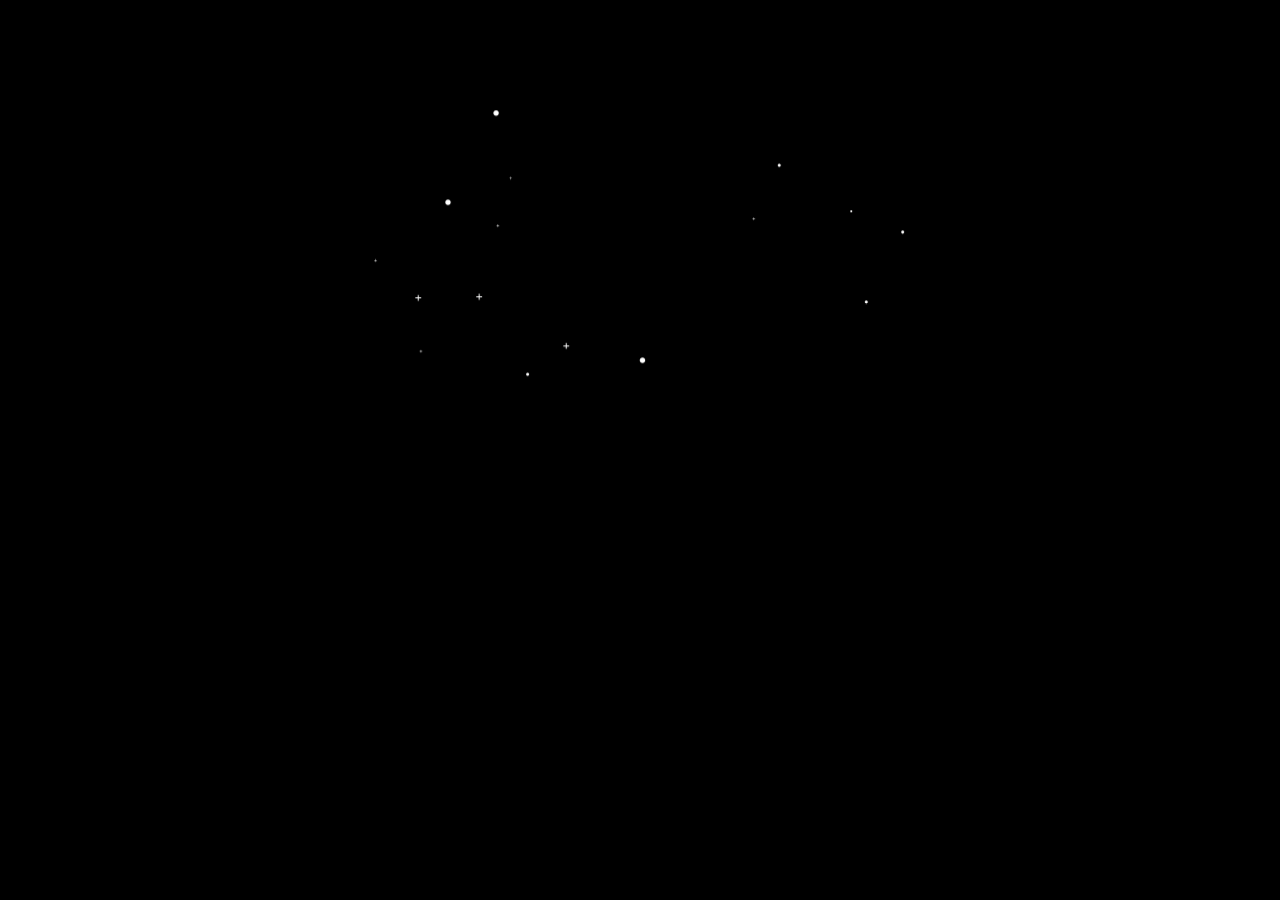
<file: community.html>
<!DOCTYPE html>
<html>
<head>
	<meta charset="utf-8">
	<meta name="viewport" content="width=device-width, initial-scale=1">
	<title>Community</title>
	<link rel="stylesheet" type="text/css" href="community.css">
</head>
<body>
		<div>
        <svg width="1123" height="837" viewBox="0 0 1123 837" fill="none" xmlns="http://www.w3.org/2000/svg">
            <rect width="1123" height="837" fill="black"/>
            <g id="sky" filter="url(#filter0_d)">
            <rect id="background" x="30" y="26" width="1063" height="777" rx="20" fill="black"/>
            <g id="stars">
            <path id="Vector" d="M202.12 319.2C204.937 319.2 207.22 316.917 207.22 314.1C207.22 311.283 204.937 309 202.12 309C199.303 309 197.02 311.283 197.02 314.1C197.02 316.917 199.303 319.2 202.12 319.2Z" fill="white"/>
            <path id="Vector_2" d="M566.12 615.2C568.937 615.2 571.22 612.917 571.22 610.1C571.22 607.283 568.937 605 566.12 605C563.303 605 561.02 607.283 561.02 610.1C561.02 612.917 563.303 615.2 566.12 615.2Z" fill="white"/>
            <path id="Vector_3" d="M351.12 638.95C352.694 638.95 353.97 637.674 353.97 636.1C353.97 634.526 352.694 633.25 351.12 633.25C349.546 633.25 348.27 634.526 348.27 636.1C348.27 637.674 349.546 638.95 351.12 638.95Z" fill="white"/>
            <path id="Vector_4" d="M985.11 503.99C986.684 503.99 987.96 502.714 987.96 501.14C987.96 499.566 986.684 498.29 985.11 498.29C983.536 498.29 982.26 499.566 982.26 501.14C982.26 502.714 983.536 503.99 985.11 503.99Z" fill="white"/>
            <path id="Vector_5" d="M822.11 247.99C823.684 247.99 824.96 246.714 824.96 245.14C824.96 243.566 823.684 242.29 822.11 242.29C820.536 242.29 819.26 243.566 819.26 245.14C819.26 246.714 820.536 247.99 822.11 247.99Z" fill="white"/>
            <path id="Vector_6" d="M1053.11 372.99C1054.68 372.99 1055.96 371.714 1055.96 370.14C1055.96 368.566 1054.68 367.29 1053.11 367.29C1051.54 367.29 1050.26 368.566 1050.26 370.14C1050.26 371.714 1051.54 372.99 1053.11 372.99Z" fill="white"/>
            <path id="Vector_7" d="M292.12 152.2C294.937 152.2 297.22 149.917 297.22 147.1C297.22 144.283 294.937 142 292.12 142C289.303 142 287.02 144.283 287.02 147.1C287.02 149.917 289.303 152.2 292.12 152.2Z" fill="white"/>
            <path id="Vector_8" d="M151.95 492.17H147.41V487.63H145.56V492.17H141.02V494.02H145.56V498.55H147.41V494.02H151.95V492.17Z" fill="white"/>
            <path id="Vector_9" d="M265.95 490.17H261.41V485.63H259.56V490.17H255.02V492.02H259.56V496.55H261.41V492.02H265.95V490.17Z" fill="white"/>
            <path id="Vector_10" d="M428.95 582.17H424.41V577.63H422.56V582.17H418.02V584.02H422.56V588.55H424.41V584.02H428.95V582.17Z" fill="white"/>
            <path id="Vector_11" d="M776.98 344.67H774.91V342.6H774.07V344.67H772V345.51H774.07V347.58H774.91V345.51H776.98V344.67Z" fill="white"/>
            <path id="Vector_12" d="M68.98 422.67H66.91V420.6H66.07V422.67H64V423.51H66.07V425.58H66.91V423.51H68.98V422.67Z" fill="white"/>
            <path id="Vector_13" d="M153.98 592.67H151.91V590.6H151.07V592.67H149V593.51H151.07V595.58H151.91V593.51H153.98V592.67Z" fill="white"/>
            <path id="Vector_14" d="M297.97 357.71H295.9V355.64H295.06V357.71H292.99V358.55H295.06V360.62H295.9V358.55H297.97V357.71Z" fill="white"/>
            <path id="Vector_15" d="M321.98 268.67H319.91V266.6H319.07V268.67H317V269.51H319.07V271.58H319.91V269.51H321.98V268.67Z" fill="white"/>
            <path id="Vector_16" d="M956.9 333.07C957.916 333.07 958.74 332.246 958.74 331.23C958.74 330.214 957.916 329.39 956.9 329.39C955.884 329.39 955.06 330.214 955.06 331.23C955.06 332.246 955.884 333.07 956.9 333.07Z" fill="white"/>
            </g>
            <g id="rocket">
            <path id="Vector_17" d="M635.46 400H466V406.78H635.46V400Z" fill="#535461"/>
            <g id="body-rocket">
            <path id="Vector_18" d="M482.581 674.368H458.851L463.091 645.558H478.341L482.581 674.368Z" fill="#535461"/>
            <path id="Vector_19" d="M685.931 674.368H662.211L666.441 645.558H681.701L685.931 674.368Z" fill="#535461"/>
            <g id="Group" opacity="0.1">
            <path id="Vector_20" opacity="0.1" d="M665.261 656.998H682.881L681.701 648.948H666.441L665.261 656.998Z" fill="black"/>
            </g>
            <path id="Vector_21" d="M559.681 674.368H535.961L540.191 645.558H555.451L559.681 674.368Z" fill="#535461"/>
            <path id="Vector_22" d="M607.981 674.368H584.261L588.491 645.558H603.741L607.981 674.368Z" fill="#535461"/>
            <g id="Group_2" opacity="0.1">
            <path id="Vector_23" opacity="0.1" d="M587.311 656.998H604.931L603.741 648.948H588.491L587.311 656.998Z" fill="black"/>
            </g>
            <path id="Vector_24" d="M677.861 300.724L677.86 300.724L677.869 300.733C681.479 304.531 686.193 310.849 691.386 320.975C702.335 342.647 707.995 366.605 707.901 390.887V390.888V652.328H633.901L633.901 391.988L633.901 391.986C633.785 367.014 639.733 342.386 651.234 320.22C655.114 312.85 659.549 305.944 664.436 300.73L664.436 300.73L664.442 300.724C665.29 299.787 666.326 299.038 667.481 298.525C668.637 298.012 669.887 297.747 671.151 297.747C672.415 297.747 673.666 298.012 674.821 298.525C675.977 299.038 677.012 299.787 677.861 300.724Z" fill="#E0E0E0" stroke="black"/>
            <path id="Vector_25" d="M463.524 300.733L463.524 300.733L463.532 300.724C464.38 299.787 465.416 299.038 466.571 298.525C467.727 298.012 468.977 297.747 470.241 297.747C471.505 297.747 472.755 298.012 473.911 298.525C475.067 299.038 476.102 299.787 476.95 300.724L476.95 300.724L476.957 300.731C481.853 305.944 486.278 312.85 490.168 320.22C501.665 342.388 507.612 367.014 507.501 391.986V391.988V652.328H433.501L433.501 390.888L433.501 390.887C433.408 366.605 439.067 342.647 450.017 320.975C455.2 310.849 459.913 304.531 463.524 300.733Z" fill="#E0E0E0" stroke="black"/>
            <path id="Vector_26" d="M490.201 396.448L508.001 396.538V418.478H490.201V396.448Z" fill="#535461"/>
            <path id="Vector_27" d="M633.401 396.448L651.191 396.538V418.478H633.401V396.448Z" fill="#535461"/>
            <g id="Group_3" opacity="0.1">
            <path id="Vector_28" opacity="0.1" d="M490.611 319.648C486.711 312.258 482.261 305.308 477.321 300.048C475.926 298.502 474.062 297.456 472.016 297.071C469.969 296.686 467.852 296.984 465.991 297.918C467.063 298.453 468.032 299.175 468.851 300.048C473.781 305.308 478.241 312.258 482.131 319.648C493.671 341.887 499.638 366.595 499.521 391.648V652.468H508.001V391.658C508.115 366.602 502.147 341.892 490.611 319.648V319.648Z" fill="black"/>
            </g>
            <g id="Group_4" opacity="0.1">
            <path id="Vector_29" opacity="0.1" d="M657.571 320.368C661.461 312.978 665.921 306.028 670.851 300.768C671.773 299.772 672.889 298.976 674.131 298.428C672.298 297.626 670.26 297.421 668.304 297.841C666.348 298.261 664.573 299.285 663.231 300.768C658.291 306.028 653.831 312.978 649.941 320.368C638.407 342.609 632.44 367.315 632.551 392.368V653.228H640.181V392.388C640.061 367.328 646.029 342.613 657.571 320.368V320.368Z" fill="black"/>
            </g>
            <path id="Vector_30" d="M471.041 738.768H470.391C467.331 738.768 464.395 737.553 462.231 735.388C460.067 733.224 458.851 730.289 458.851 727.228V674.368H482.581V727.228C482.581 730.289 481.365 733.224 479.201 735.388C477.037 737.553 474.102 738.768 471.041 738.768Z" fill="url(#paint0_linear)"/>
            <path id="Vector_31" d="M548.371 738.518H547.721C544.661 738.518 541.725 737.303 539.561 735.138C537.397 732.974 536.181 730.039 536.181 726.978V674.118H559.911V726.978C559.911 730.039 558.695 732.974 556.531 735.138C554.367 737.303 551.432 738.518 548.371 738.518Z" fill="url(#paint1_linear)"/>
            <path id="Vector_32" d="M597.371 738.518H596.721C593.661 738.518 590.725 737.303 588.561 735.138C586.397 732.974 585.181 730.039 585.181 726.978V674.118H608.911V726.978C608.911 730.039 607.695 732.974 605.531 735.138C603.367 737.303 600.432 738.518 597.371 738.518Z" fill="url(#paint2_linear)"/>
            <path id="Vector_33" d="M674.371 738.518H673.721C670.661 738.518 667.725 737.303 665.561 735.138C663.397 732.974 662.181 730.039 662.181 726.978V674.118H685.911V726.978C685.911 730.039 684.695 732.974 682.531 735.138C680.367 737.303 677.432 738.518 674.371 738.518Z" fill="url(#paint3_linear)"/>
            <path id="Vector_34" d="M578.51 96.4834L578.52 96.4957L578.531 96.5076C583.685 102.221 590.434 111.588 597.797 126.726L597.798 126.73C613.465 158.638 621.544 194.732 621.655 231.32L622.93 650.608L517.93 650.927L516.661 233.319C516.547 195.664 524.762 158.515 541.048 125.774C546.594 114.716 552.917 104.371 559.813 96.561L559.822 96.5507L559.831 96.5402C560.972 95.1742 562.398 94.0744 564.009 93.3179C565.62 92.5615 567.377 92.1667 569.157 92.1613C570.937 92.1559 572.697 92.54 574.312 93.2866C575.928 94.0333 577.361 95.1244 578.51 96.4834Z" fill="#EEEEEE" stroke="black" stroke-width="2"/>
            <path id="Vector_35" d="M585.811 142.368H551.971C545.896 142.368 540.971 147.293 540.971 153.368V156.958C540.971 163.034 545.896 167.958 551.971 167.958H585.811C591.886 167.958 596.811 163.034 596.811 156.958V153.368C596.811 147.293 591.886 142.368 585.811 142.368Z" fill="#535461"/>
            <path id="Vector_36" d="M433.431 396.448L451.231 396.538V418.478H433.431V396.448Z" fill="#535461"/>
            <path id="Vector_37" d="M690.171 396.448L707.961 396.538V418.478H690.171V396.448Z" fill="#535461"/>
            </g>
            </g>
            </g>
            <defs>
            <filter id="filter0_d" x="0" y="0" width="1123" height="837" filterUnits="userSpaceOnUse" color-interpolation-filters="sRGB">
            <feFlood flood-opacity="0" result="BackgroundImageFix"/>
            <feColorMatrix in="SourceAlpha" type="matrix" values="0 0 0 0 0 0 0 0 0 0 0 0 0 0 0 0 0 0 127 0"/>
            <feOffset dy="4"/>
            <feGaussianBlur stdDeviation="15"/>
            <feColorMatrix type="matrix" values="0 0 0 0 0 0 0 0 0 0 0 0 0 0 0 0 0 0 0.7 0"/>
            <feBlend mode="normal" in2="BackgroundImageFix" result="effect1_dropShadow"/>
            <feBlend mode="normal" in="SourceGraphic" in2="effect1_dropShadow" result="shape"/>
            </filter>
            <linearGradient id="paint0_linear" x1="470.721" y1="674.368" x2="470.721" y2="738.768" gradientUnits="userSpaceOnUse">
            <stop stop-color="#E0E0E0"/>
            <stop offset="0.31" stop-color="#FCCC63"/>
            <stop offset="0.77" stop-color="#F55F44"/>
            </linearGradient>
            <linearGradient id="paint1_linear" x1="548.051" y1="674.118" x2="548.051" y2="738.518" gradientUnits="userSpaceOnUse">
            <stop stop-color="#E0E0E0"/>
            <stop offset="0.31" stop-color="#FCCC63"/>
            <stop offset="0.77" stop-color="#F55F44"/>
            </linearGradient>
            <linearGradient id="paint2_linear" x1="597.051" y1="674.118" x2="597.051" y2="738.518" gradientUnits="userSpaceOnUse">
            <stop stop-color="#E0E0E0"/>
            <stop offset="0.31" stop-color="#FCCC63"/>
            <stop offset="0.77" stop-color="#F55F44"/>
            </linearGradient>
            <linearGradient id="paint3_linear" x1="674.051" y1="674.118" x2="674.051" y2="738.518" gradientUnits="userSpaceOnUse">
            <stop stop-color="#E0E0E0"/>
            <stop offset="0.31" stop-color="#FCCC63"/>
            <stop offset="0.77" stop-color="#F55F44"/>
            </linearGradient>
            </defs>
            </svg>
    </div>
    <div class="text">
        <h1>404 Error</h1>  
      <h2>Couldn't launch :(</h2>
         <h3>Page Not Found - Community is being created by Incubation cell. <br><br> <a href="index.html">BACK</a></h3> 
    </div>
</body>
</html>
</file>
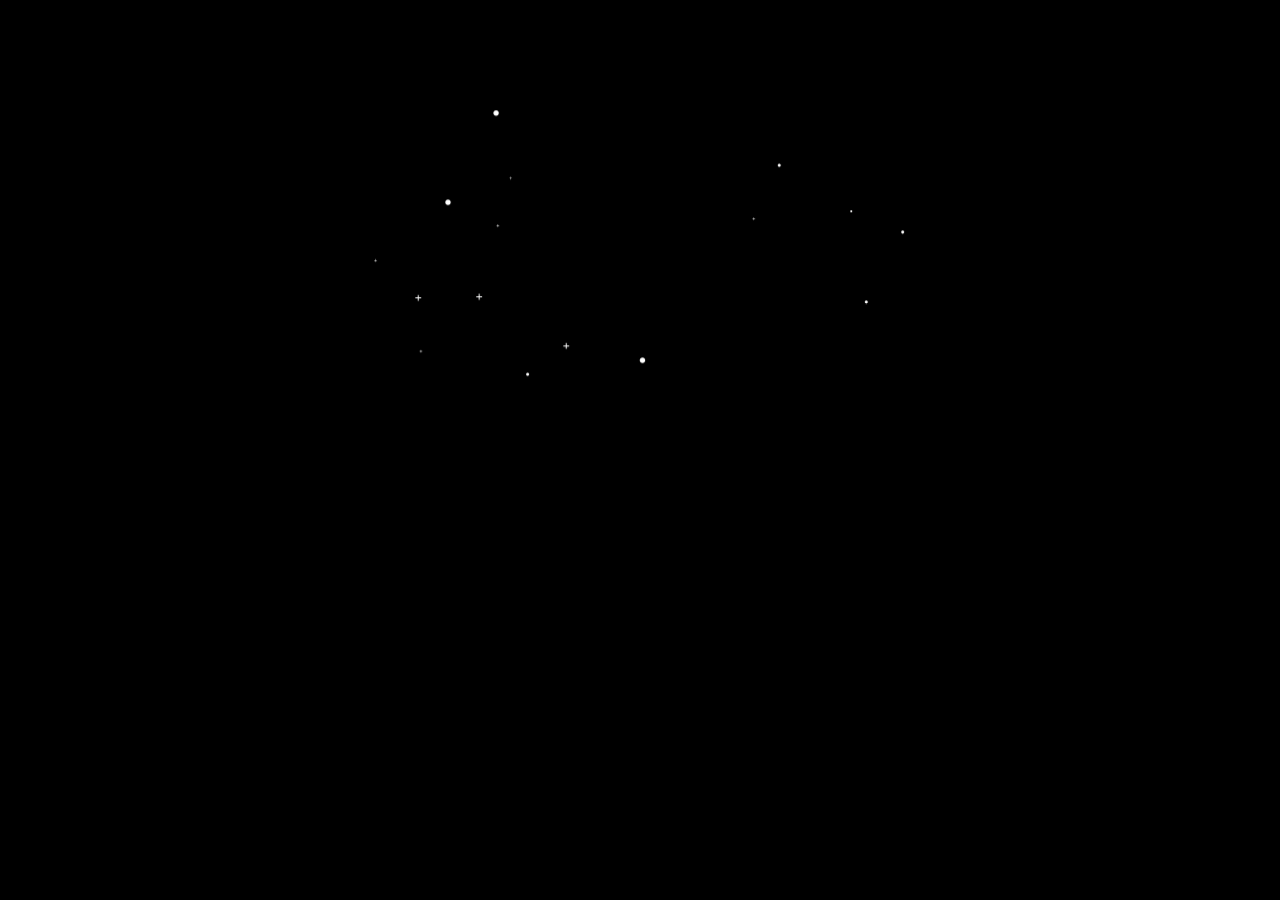
<file: registration.html>
<!DOCTYPE html>
<html>
<head>
  <meta charset="utf-8">
  <meta name="viewport" content="width=device-width, initial-scale=1">
  <title>Community</title>
  <link rel="stylesheet" type="text/css" href="registration.css">
</head>
<body>
    <div>
        <svg width="1123" height="837" viewBox="0 0 1123 837" fill="none" xmlns="http://www.w3.org/2000/svg">
            <rect width="1123" height="837" fill="black"/>
            <g id="sky" filter="url(#filter0_d)">
            <rect id="background" x="30" y="26" width="1063" height="777" rx="20" fill="black"/>
            <g id="stars">
            <path id="Vector" d="M202.12 319.2C204.937 319.2 207.22 316.917 207.22 314.1C207.22 311.283 204.937 309 202.12 309C199.303 309 197.02 311.283 197.02 314.1C197.02 316.917 199.303 319.2 202.12 319.2Z" fill="white"/>
            <path id="Vector_2" d="M566.12 615.2C568.937 615.2 571.22 612.917 571.22 610.1C571.22 607.283 568.937 605 566.12 605C563.303 605 561.02 607.283 561.02 610.1C561.02 612.917 563.303 615.2 566.12 615.2Z" fill="white"/>
            <path id="Vector_3" d="M351.12 638.95C352.694 638.95 353.97 637.674 353.97 636.1C353.97 634.526 352.694 633.25 351.12 633.25C349.546 633.25 348.27 634.526 348.27 636.1C348.27 637.674 349.546 638.95 351.12 638.95Z" fill="white"/>
            <path id="Vector_4" d="M985.11 503.99C986.684 503.99 987.96 502.714 987.96 501.14C987.96 499.566 986.684 498.29 985.11 498.29C983.536 498.29 982.26 499.566 982.26 501.14C982.26 502.714 983.536 503.99 985.11 503.99Z" fill="white"/>
            <path id="Vector_5" d="M822.11 247.99C823.684 247.99 824.96 246.714 824.96 245.14C824.96 243.566 823.684 242.29 822.11 242.29C820.536 242.29 819.26 243.566 819.26 245.14C819.26 246.714 820.536 247.99 822.11 247.99Z" fill="white"/>
            <path id="Vector_6" d="M1053.11 372.99C1054.68 372.99 1055.96 371.714 1055.96 370.14C1055.96 368.566 1054.68 367.29 1053.11 367.29C1051.54 367.29 1050.26 368.566 1050.26 370.14C1050.26 371.714 1051.54 372.99 1053.11 372.99Z" fill="white"/>
            <path id="Vector_7" d="M292.12 152.2C294.937 152.2 297.22 149.917 297.22 147.1C297.22 144.283 294.937 142 292.12 142C289.303 142 287.02 144.283 287.02 147.1C287.02 149.917 289.303 152.2 292.12 152.2Z" fill="white"/>
            <path id="Vector_8" d="M151.95 492.17H147.41V487.63H145.56V492.17H141.02V494.02H145.56V498.55H147.41V494.02H151.95V492.17Z" fill="white"/>
            <path id="Vector_9" d="M265.95 490.17H261.41V485.63H259.56V490.17H255.02V492.02H259.56V496.55H261.41V492.02H265.95V490.17Z" fill="white"/>
            <path id="Vector_10" d="M428.95 582.17H424.41V577.63H422.56V582.17H418.02V584.02H422.56V588.55H424.41V584.02H428.95V582.17Z" fill="white"/>
            <path id="Vector_11" d="M776.98 344.67H774.91V342.6H774.07V344.67H772V345.51H774.07V347.58H774.91V345.51H776.98V344.67Z" fill="white"/>
            <path id="Vector_12" d="M68.98 422.67H66.91V420.6H66.07V422.67H64V423.51H66.07V425.58H66.91V423.51H68.98V422.67Z" fill="white"/>
            <path id="Vector_13" d="M153.98 592.67H151.91V590.6H151.07V592.67H149V593.51H151.07V595.58H151.91V593.51H153.98V592.67Z" fill="white"/>
            <path id="Vector_14" d="M297.97 357.71H295.9V355.64H295.06V357.71H292.99V358.55H295.06V360.62H295.9V358.55H297.97V357.71Z" fill="white"/>
            <path id="Vector_15" d="M321.98 268.67H319.91V266.6H319.07V268.67H317V269.51H319.07V271.58H319.91V269.51H321.98V268.67Z" fill="white"/>
            <path id="Vector_16" d="M956.9 333.07C957.916 333.07 958.74 332.246 958.74 331.23C958.74 330.214 957.916 329.39 956.9 329.39C955.884 329.39 955.06 330.214 955.06 331.23C955.06 332.246 955.884 333.07 956.9 333.07Z" fill="white"/>
            </g>
            <g id="rocket">
            <path id="Vector_17" d="M635.46 400H466V406.78H635.46V400Z" fill="#535461"/>
            <g id="body-rocket">
            <path id="Vector_18" d="M482.581 674.368H458.851L463.091 645.558H478.341L482.581 674.368Z" fill="#535461"/>
            <path id="Vector_19" d="M685.931 674.368H662.211L666.441 645.558H681.701L685.931 674.368Z" fill="#535461"/>
            <g id="Group" opacity="0.1">
            <path id="Vector_20" opacity="0.1" d="M665.261 656.998H682.881L681.701 648.948H666.441L665.261 656.998Z" fill="black"/>
            </g>
            <path id="Vector_21" d="M559.681 674.368H535.961L540.191 645.558H555.451L559.681 674.368Z" fill="#535461"/>
            <path id="Vector_22" d="M607.981 674.368H584.261L588.491 645.558H603.741L607.981 674.368Z" fill="#535461"/>
            <g id="Group_2" opacity="0.1">
            <path id="Vector_23" opacity="0.1" d="M587.311 656.998H604.931L603.741 648.948H588.491L587.311 656.998Z" fill="black"/>
            </g>
            <path id="Vector_24" d="M677.861 300.724L677.86 300.724L677.869 300.733C681.479 304.531 686.193 310.849 691.386 320.975C702.335 342.647 707.995 366.605 707.901 390.887V390.888V652.328H633.901L633.901 391.988L633.901 391.986C633.785 367.014 639.733 342.386 651.234 320.22C655.114 312.85 659.549 305.944 664.436 300.73L664.436 300.73L664.442 300.724C665.29 299.787 666.326 299.038 667.481 298.525C668.637 298.012 669.887 297.747 671.151 297.747C672.415 297.747 673.666 298.012 674.821 298.525C675.977 299.038 677.012 299.787 677.861 300.724Z" fill="#E0E0E0" stroke="black"/>
            <path id="Vector_25" d="M463.524 300.733L463.524 300.733L463.532 300.724C464.38 299.787 465.416 299.038 466.571 298.525C467.727 298.012 468.977 297.747 470.241 297.747C471.505 297.747 472.755 298.012 473.911 298.525C475.067 299.038 476.102 299.787 476.95 300.724L476.95 300.724L476.957 300.731C481.853 305.944 486.278 312.85 490.168 320.22C501.665 342.388 507.612 367.014 507.501 391.986V391.988V652.328H433.501L433.501 390.888L433.501 390.887C433.408 366.605 439.067 342.647 450.017 320.975C455.2 310.849 459.913 304.531 463.524 300.733Z" fill="#E0E0E0" stroke="black"/>
            <path id="Vector_26" d="M490.201 396.448L508.001 396.538V418.478H490.201V396.448Z" fill="#535461"/>
            <path id="Vector_27" d="M633.401 396.448L651.191 396.538V418.478H633.401V396.448Z" fill="#535461"/>
            <g id="Group_3" opacity="0.1">
            <path id="Vector_28" opacity="0.1" d="M490.611 319.648C486.711 312.258 482.261 305.308 477.321 300.048C475.926 298.502 474.062 297.456 472.016 297.071C469.969 296.686 467.852 296.984 465.991 297.918C467.063 298.453 468.032 299.175 468.851 300.048C473.781 305.308 478.241 312.258 482.131 319.648C493.671 341.887 499.638 366.595 499.521 391.648V652.468H508.001V391.658C508.115 366.602 502.147 341.892 490.611 319.648V319.648Z" fill="black"/>
            </g>
            <g id="Group_4" opacity="0.1">
            <path id="Vector_29" opacity="0.1" d="M657.571 320.368C661.461 312.978 665.921 306.028 670.851 300.768C671.773 299.772 672.889 298.976 674.131 298.428C672.298 297.626 670.26 297.421 668.304 297.841C666.348 298.261 664.573 299.285 663.231 300.768C658.291 306.028 653.831 312.978 649.941 320.368C638.407 342.609 632.44 367.315 632.551 392.368V653.228H640.181V392.388C640.061 367.328 646.029 342.613 657.571 320.368V320.368Z" fill="black"/>
            </g>
            <path id="Vector_30" d="M471.041 738.768H470.391C467.331 738.768 464.395 737.553 462.231 735.388C460.067 733.224 458.851 730.289 458.851 727.228V674.368H482.581V727.228C482.581 730.289 481.365 733.224 479.201 735.388C477.037 737.553 474.102 738.768 471.041 738.768Z" fill="url(#paint0_linear)"/>
            <path id="Vector_31" d="M548.371 738.518H547.721C544.661 738.518 541.725 737.303 539.561 735.138C537.397 732.974 536.181 730.039 536.181 726.978V674.118H559.911V726.978C559.911 730.039 558.695 732.974 556.531 735.138C554.367 737.303 551.432 738.518 548.371 738.518Z" fill="url(#paint1_linear)"/>
            <path id="Vector_32" d="M597.371 738.518H596.721C593.661 738.518 590.725 737.303 588.561 735.138C586.397 732.974 585.181 730.039 585.181 726.978V674.118H608.911V726.978C608.911 730.039 607.695 732.974 605.531 735.138C603.367 737.303 600.432 738.518 597.371 738.518Z" fill="url(#paint2_linear)"/>
            <path id="Vector_33" d="M674.371 738.518H673.721C670.661 738.518 667.725 737.303 665.561 735.138C663.397 732.974 662.181 730.039 662.181 726.978V674.118H685.911V726.978C685.911 730.039 684.695 732.974 682.531 735.138C680.367 737.303 677.432 738.518 674.371 738.518Z" fill="url(#paint3_linear)"/>
            <path id="Vector_34" d="M578.51 96.4834L578.52 96.4957L578.531 96.5076C583.685 102.221 590.434 111.588 597.797 126.726L597.798 126.73C613.465 158.638 621.544 194.732 621.655 231.32L622.93 650.608L517.93 650.927L516.661 233.319C516.547 195.664 524.762 158.515 541.048 125.774C546.594 114.716 552.917 104.371 559.813 96.561L559.822 96.5507L559.831 96.5402C560.972 95.1742 562.398 94.0744 564.009 93.3179C565.62 92.5615 567.377 92.1667 569.157 92.1613C570.937 92.1559 572.697 92.54 574.312 93.2866C575.928 94.0333 577.361 95.1244 578.51 96.4834Z" fill="#EEEEEE" stroke="black" stroke-width="2"/>
            <path id="Vector_35" d="M585.811 142.368H551.971C545.896 142.368 540.971 147.293 540.971 153.368V156.958C540.971 163.034 545.896 167.958 551.971 167.958H585.811C591.886 167.958 596.811 163.034 596.811 156.958V153.368C596.811 147.293 591.886 142.368 585.811 142.368Z" fill="#535461"/>
            <path id="Vector_36" d="M433.431 396.448L451.231 396.538V418.478H433.431V396.448Z" fill="#535461"/>
            <path id="Vector_37" d="M690.171 396.448L707.961 396.538V418.478H690.171V396.448Z" fill="#535461"/>
            </g>
            </g>
            </g>
            <defs>
            <filter id="filter0_d" x="0" y="0" width="1123" height="837" filterUnits="userSpaceOnUse" color-interpolation-filters="sRGB">
            <feFlood flood-opacity="0" result="BackgroundImageFix"/>
            <feColorMatrix in="SourceAlpha" type="matrix" values="0 0 0 0 0 0 0 0 0 0 0 0 0 0 0 0 0 0 127 0"/>
            <feOffset dy="4"/>
            <feGaussianBlur stdDeviation="15"/>
            <feColorMatrix type="matrix" values="0 0 0 0 0 0 0 0 0 0 0 0 0 0 0 0 0 0 0.7 0"/>
            <feBlend mode="normal" in2="BackgroundImageFix" result="effect1_dropShadow"/>
            <feBlend mode="normal" in="SourceGraphic" in2="effect1_dropShadow" result="shape"/>
            </filter>
            <linearGradient id="paint0_linear" x1="470.721" y1="674.368" x2="470.721" y2="738.768" gradientUnits="userSpaceOnUse">
            <stop stop-color="#E0E0E0"/>
            <stop offset="0.31" stop-color="#FCCC63"/>
            <stop offset="0.77" stop-color="#F55F44"/>
            </linearGradient>
            <linearGradient id="paint1_linear" x1="548.051" y1="674.118" x2="548.051" y2="738.518" gradientUnits="userSpaceOnUse">
            <stop stop-color="#E0E0E0"/>
            <stop offset="0.31" stop-color="#FCCC63"/>
            <stop offset="0.77" stop-color="#F55F44"/>
            </linearGradient>
            <linearGradient id="paint2_linear" x1="597.051" y1="674.118" x2="597.051" y2="738.518" gradientUnits="userSpaceOnUse">
            <stop stop-color="#E0E0E0"/>
            <stop offset="0.31" stop-color="#FCCC63"/>
            <stop offset="0.77" stop-color="#F55F44"/>
            </linearGradient>
            <linearGradient id="paint3_linear" x1="674.051" y1="674.118" x2="674.051" y2="738.518" gradientUnits="userSpaceOnUse">
            <stop stop-color="#E0E0E0"/>
            <stop offset="0.31" stop-color="#FCCC63"/>
            <stop offset="0.77" stop-color="#F55F44"/>
            </linearGradient>
            </defs>
            </svg>
    </div>
    <div class="text">
        <h1>404 Error</h1>  
      <h2>Couldn't launch :(</h2>
         <h3>Page Not Found - Registration Dates will be announced later. <br><br> <a href="index.html">BACK</a></h3> 
    </div>
</body>
</html>
</file>
<file: community.css>
@import url('https://fonts.googleapis.com/css2?family=Permanent+Marker&family=Fira+Mono:wght@500&display=swap');
body{
    height: 95vh;
    background: #000000;
    text-align: center;
    color: #E0E0E0;
    font-family: 'Fira Mono', monospace;
}
h1{
    font-size: 2.5rem;
    font-family: 'Permanent Marker', cursive;
}
div{
    transform-style: preserve-3d;
}
svg{
    width: clamp(300px , 70% , 600px);
    height: 500px;
  
}
#rocket{
    
    transform: translateY(750px);
   
    animation: launch 2s ease-out forwards;
}

@keyframes launch {
    from {
        transform: translateY(750px);
    }
    to{
        perspective: 500px;
        transform: translateY(0px); 
    }
}
#stars {
    animation: twinkling 2s linear ;
}
@keyframes twinkling {

    from{
        transform: scale(0);
    }
    to{
        transform: scale(1);
    }
}
.text{
    opacity: 0;
    animation:appear 1s ease-in forwards;
    animation-delay: 1.8s;
}
@keyframes appear {
    from{
        opacity: 0;
    }
    to{
        opacity: 1;
    }
}
a{
    color:#F66947;
    text-decoration: none;
}
</file>
<file: registration.css>
@import url('https://fonts.googleapis.com/css2?family=Permanent+Marker&family=Fira+Mono:wght@500&display=swap');
body{
    height: 95vh;
    background: #000000;
    text-align: center;
    color: #E0E0E0;
    font-family: 'Fira Mono', monospace;
}
h1{
    font-size: 2.5rem;
    font-family: 'Permanent Marker', cursive;
}
div{
    transform-style: preserve-3d;
}
svg{
    width: clamp(300px , 70% , 600px);
    height: 500px;
  
}
#rocket{
    
    transform: translateY(750px);
   
    animation: launch 2s ease-out forwards;
}

@keyframes launch {
    from {
        transform: translateY(750px);
    }
    to{
        perspective: 500px;
        transform: translateY(0px); 
    }
}
#stars {
    animation: twinkling 2s linear ;
}
@keyframes twinkling {

    from{
        transform: scale(0);
    }
    to{
        transform: scale(1);
    }
}
.text{
    opacity: 0;
    animation:appear 1s ease-in forwards;
    animation-delay: 1.8s;
}
@keyframes appear {
    from{
        opacity: 0;
    }
    to{
        opacity: 1;
    }
}
a{
    color:#F66947;
    text-decoration: none;
}
</file>
